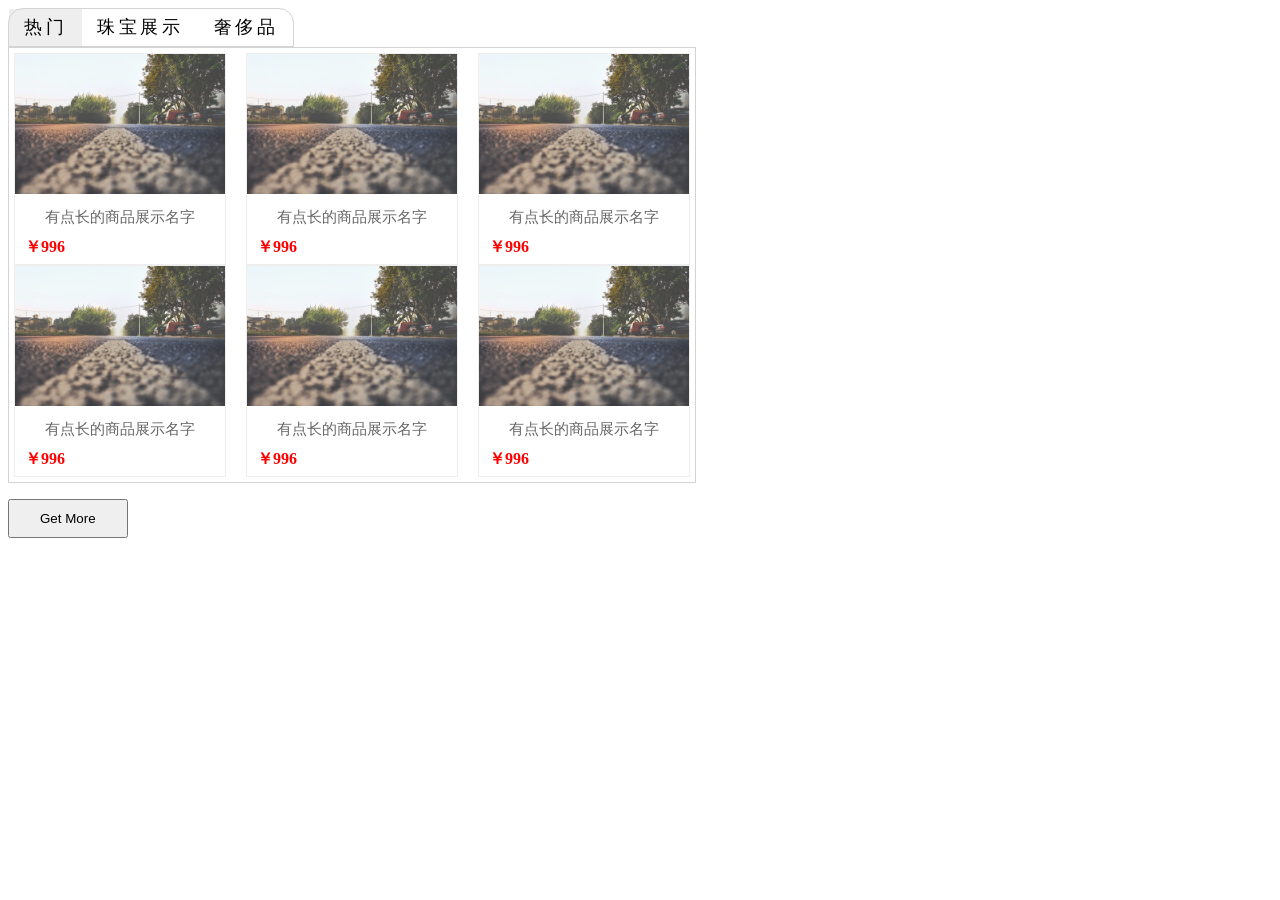
<file: AddMore _ 加载更多/index.html>
<!DOCTYPE html>
<html lang="en">
  <head>
    <meta charset="UTF-8">
    <meta name="viewport" content="width=device-width, initial-scale=1.0">
    <meta http-equiv="X-UA-Compatible" content="ie=edge">
    <script src="https://ajax.aspnetcdn.com/ajax/jQuery/jquery-3.2.1.min.js"></script>
    <title>AddMore | 加载更多</title>
    <link rel="stylesheet" href="index.css">
  </head>
  <body>
    <div class='ct'>
      <div class="nav">
        <ul class="nav-box">
          <li class="select">热门</li>
          <li>珠宝展示</li>
          <li>奢侈品</li>
        </ul>
      </div>
      <div class="bbshow">
        <ul class="showOne">
          <li class="details">
            <img src="../Images/1.jpg" alt="Pic">
            <div>
              <span>有点长的商品展示名字</span>
              <span class="price">￥996</span>
            </div>
            <div class="placeholder">
              <div>立即抢购</div>
            </div>
          </li>

          <li class="details">
            <img src="../Images/1.jpg" alt="Pic">
            <div>
              <span>有点长的商品展示名字</span>
              <span class="price">￥996</span>
            </div>
            <div class="placeholder">
              <div>立即抢购</div>
            </div>
          </li>

          <li class="details">
            <img src="../Images/1.jpg" alt="Pic">
            <div>
              <span>有点长的商品展示名字</span>
              <span class="price">￥996</span>
            </div>
            <div class="placeholder">
              <div>立即抢购</div>
            </div>
          </li>

          <li class="details">
            <img src="../Images/1.jpg" alt="Pic">
            <div>
              <span>有点长的商品展示名字</span>
              <span class="price">￥996</span>
            </div>
            <div class="placeholder">
              <div>立即抢购</div>
            </div>
          </li>

          <li class="details">
            <img src="../Images/1.jpg" alt="Pic">
            <div>
              <span>有点长的商品展示名字</span>
              <span class="price">￥996</span>
            </div>
            <div class="placeholder">
              <div>立即抢购</div>
            </div>
          </li>

          <li class="details">
            <img src="../Images/1.jpg" alt="Pic">
            <div>
              <span>有点长的商品展示名字</span>
              <span class="price">￥996</span>
            </div>
            <div class="placeholder">
              <div>立即抢购</div>
            </div>
          </li>
        </ul>
        <ul class="showTwo hideTime">
          <li class="details">
            <img src="../Images/1.jpeg" alt="Pic">
            <div>
              <span>有点长的商品展示名字</span>
              <span class="price">￥996</span>
            </div>
            <div class="placeholder">
              <div>立即抢购</div>
            </div>
          </li>

          <li class="details">
            <img src="../Images/1.jpeg" alt="Pic">
            <div>
              <span>有点长的商品展示名字</span>
              <span class="price">￥996</span>
            </div>
            <div class="placeholder">
              <div>立即抢购</div>
            </div>
          </li>

          <li class="details">
            <img src="../Images/1.jpeg" alt="Pic">
            <div>
              <span>有点长的商品展示名字</span>
              <span class="price">￥996</span>
            </div>
            <div class="placeholder">
              <div>立即抢购</div>
            </div>
          </li>

          <li class="details">
            <img src="../Images/1.jpeg" alt="Pic">
            <div>
              <span>有点长的商品展示名字</span>
              <span class="price">￥996</span>
            </div>
            <div class="placeholder">
              <div>立即抢购</div>
            </div>
          </li>

          <li class="details">
            <img src="../Images/1.jpeg" alt="Pic">
            <div>
              <span>有点长的商品展示名字</span>
              <span class="price">￥996</span>
            </div>
            <div class="placeholder">
              <div>立即抢购</div>
            </div>
          </li>

          <li class="details">
            <img src="../Images/1.jpeg" alt="Pic">
            <div>
              <span>有点长的商品展示名字</span>
              <span class="price">￥996</span>
            </div>
            <div class="placeholder">
              <div>立即抢购</div>
            </div>
          </li>
        </ul>
        <ul class="showThr hideTime">
          <li class="details">
            <img src="../Images/2.jpeg" alt="Pic">
            <div>
              <span>有点长的商品展示名字</span>
              <span class="price">￥996</span>
            </div>
            <div class="placeholder">
              <div>立即抢购</div>
            </div>
          </li>

          <li class="details">
            <img src="../Images/2.jpeg" alt="Pic">
            <div>
              <span>有点长的商品展示名字</span>
              <span class="price">￥996</span>
            </div>
            <div class="placeholder">
              <div>立即抢购</div>
            </div>
          </li>

          <li class="details">
            <img src="../Images/2.jpeg" alt="Pic">
            <div>
              <span>有点长的商品展示名字</span>
              <span class="price">￥996</span>
            </div>
            <div class="placeholder">
              <div>立即抢购</div>
            </div>
          </li>

          <li class="details">
            <img src="../Images/2.jpeg" alt="Pic">
            <div>
              <span>有点长的商品展示名字</span>
              <span class="price">￥996</span>
            </div>
            <div class="placeholder">
              <div>立即抢购</div>
            </div>
          </li>

          <li class="details">
            <img src="../Images/2.jpeg" alt="Pic">
            <div>
              <span>有点长的商品展示名字</span>
              <span class="price">￥996</span>
            </div>
            <div class="placeholder">
              <div>立即抢购</div>
            </div>
          </li>

          <li class="details">
            <img src="../Images/2.jpeg" alt="Pic">
            <div>
              <span>有点长的商品展示名字</span>
              <span class="price">￥996</span>
            </div>
            <div class="placeholder">
              <div>立即抢购</div>
            </div>
          </li>
        </ul>
      </div>
      <div class="getMore">
        <button type="submit" class='btn'>Get More</button>
      </div>
    </div>

    <script src="index.js"></script>
  </body>
</html>
</file>
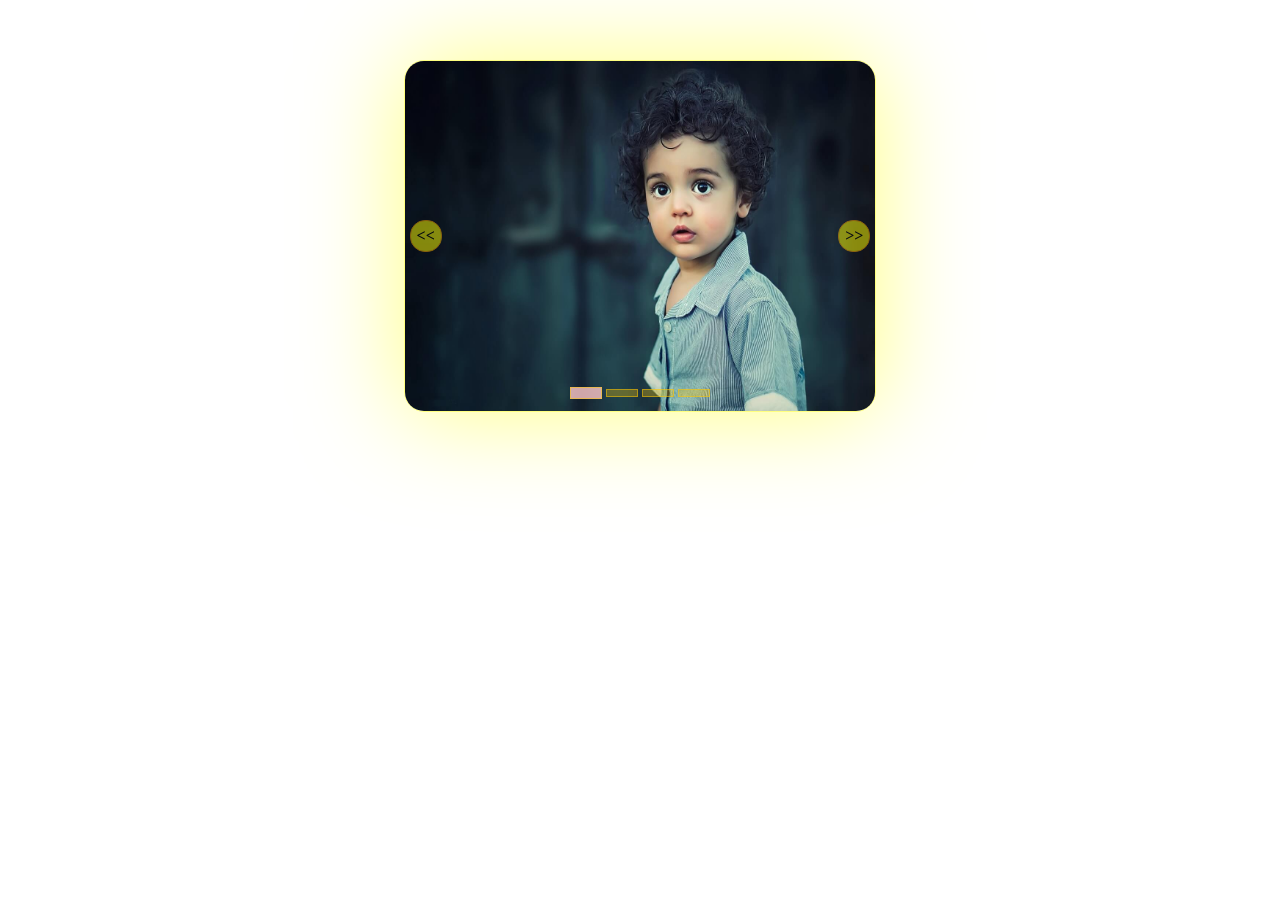
<file: Carousel _ 左右轮播/index.html>
<!DOCTYPE html>
<html lang="en">
  <head>
    <meta charset="UTF-8">
    <meta name="viewport" content="width=device-width, initial-scale=1.0">
    <meta http-equiv="X-UA-Compatible" content="ie=edge">
    <title>Carousel | 轮播</title>
    <script src="https://ajax.aspnetcdn.com/ajax/jQuery/jquery-3.2.1.min.js"></script>
    <link rel="stylesheet" href="index.css">
  </head>
  <body>
    <div class="carousel">
      <ul class="img-ct">
        <li data-id=0><a href="#"><img src="../Images/2.jpg"></a></li>
        <li data-id=1><a href="#"><img src="../Images/4.jpeg"></a></li>
        <li data-id=2><a href="#"><img src="../Images/5.jpeg"></a></li>
        <li data-id=3><a href="#"><img src="../Images/6.jpeg"></a></li>
      </ul>
      <a class="turnLeft arrow" href="#"><<</a>
      <a class="turnRight arrow" href="#">>></a>
      <ul class="bullet">
        <li class="active"></li>
        <li></li>
        <li></li>
        <li></li>
      </ul>
    </div>
    <script src="index.js"></script>
  </body>
</html>
</file>
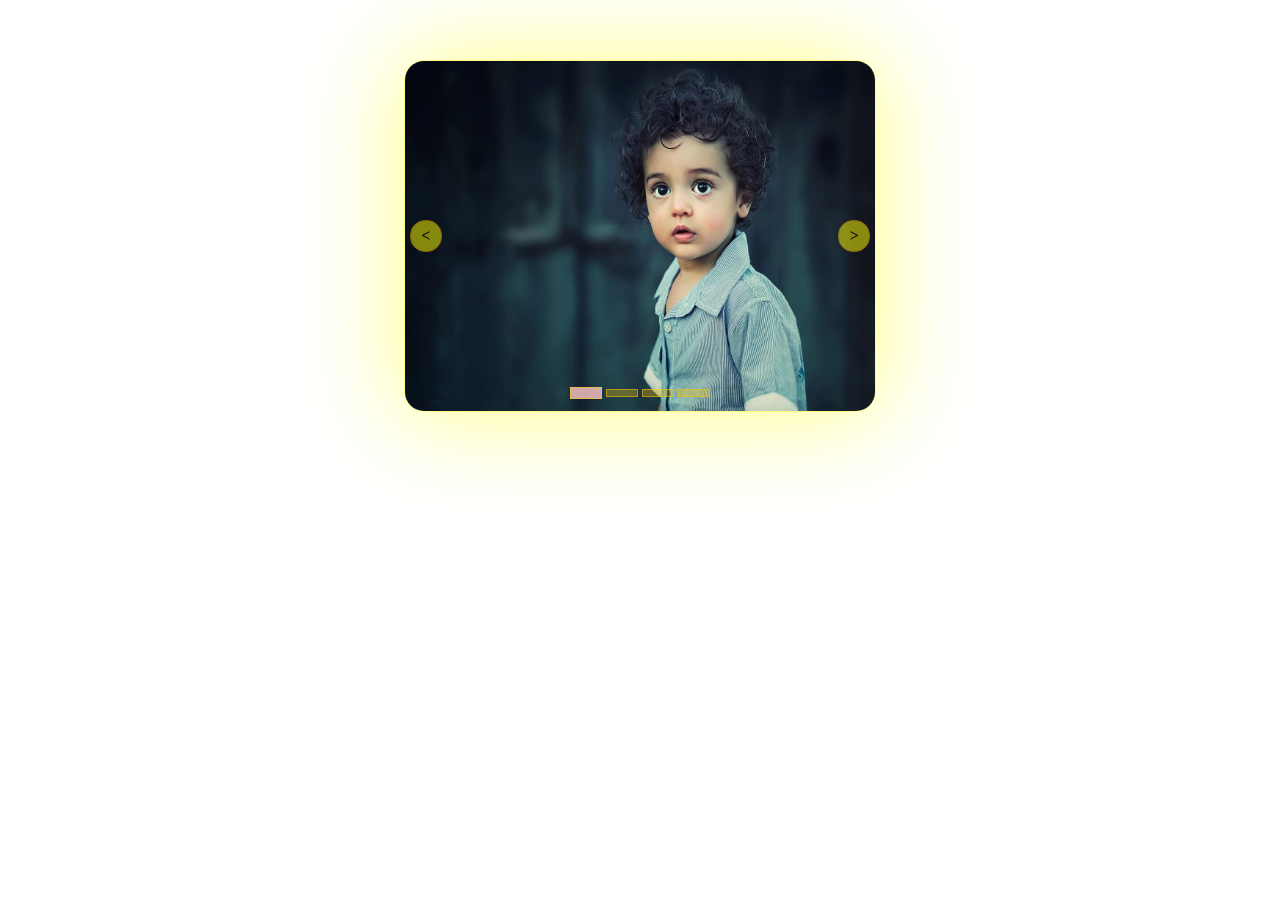
<file: Carousel _ 渐变轮播/index.html>
<!DOCTYPE html>
<html lang="en">
  <head>
    <meta charset="UTF-8">
    <meta name="viewport" content="width=device-width, initial-scale=1.0">
    <meta http-equiv="X-UA-Compatible" content="ie=edge">
    <script src="https://ajax.aspnetcdn.com/ajax/jQuery/jquery-3.2.1.min.js"></script>
    <title>Carousel_Fade</title>
    <link rel="stylesheet" href="index.css">
  </head>
  <body>
    <div class="carousel">
      <ul class="img-ct">
        <li data-id=0><a href="#"><img src="../Images/2.jpg"></a></li>
        <li data-id=1><a href="#"><img src="../Images/4.jpeg"></a></li>
        <li data-id=2><a href="#"><img src="../Images/5.jpeg"></a></li>
        <li data-id=3><a href="#"><img src="../Images/6.jpeg"></a></li>
      </ul>
      <a class="turnLeft arrow" href="#"><</a>
      <a class="turnRight arrow" href="#">></a>
      <ul class="bullet">
        <li class="active"></li>
        <li></li>
        <li></li>
        <li></li>
      </ul>
      <script src="index.js"></script>
    </div>    
  </body>
</html>
</file>
<file: AddMore _ 加载更多/index.css>
.ct {
  /*border:solid 1px #ccc;*/
}

ul {
  list-style: none;  
  padding:0;
}

.nav ul {
  display: inline-block; 
  border: solid 1px rgba(200,200,200,0.8); 
  font-size: 0;
  border-radius: 15px 15px 0 0;
  /*background-color: rgba(200,200,200,0.3);*/
}

.nav ul>li {
  font-size:18px;
  display: inline-block;
  line-height: 1.5em;
  letter-spacing: 0.2em;
  padding: 5px 15px;
  cursor: pointer;
  /*  border: solid 1px #000;*/
  /*border-radius: 5px 5px 0 0;*/
}

.bbshow {
  /*border: solid 1px #000;*/
}

.bbshow >ul {
  display: block;
  border: solid 1px rgba(200,200,200,0.8);
  overflow: hidden;
  max-width: 676px;
  padding:5px;
  margin-top: 0;
  z-index: -1;    
  /*float: left;*/
}

.bbshow >ul >li {
  float: left;
  max-width: 210px;
  max-height: 210px;
  border: solid 1px rgba(200,200,200,0.3);
}

.bbshow >ul >li {
  margin-right: 20px;

}   
.bbshow >ul >li:nth-child(3n) {
  margin-right: 0px;

}          

.bbshow >ul >li img {
  width: 100%;
  opacity: 0.88;
}
.details >div >span:first-child{
  display: block;
  color: #666;
  font-family: Arial, Helvetica, sans-serif;
  font-size:15px;
  text-align: center;
  padding: 10px ;
}    

.price {
  color: #F00;
  font-weight: bold;
  display: block; 
  padding:0 10px 10px 10px;
}

.placeholder {
  background-color: rgba(0,0,0,0.6) ;
  position: relative;
  width: 210px;
  height: 210px;  
  top: -220px;
  opacity: 0;
  /*z-index: 2;*/
  transition: all 1s;    
}
.details:hover .placeholder {
  opacity: 1;
}

.placeholder>div{
  border: solid  1px red;
  position: absolute;
  top:50%;
  left: 50%;
  transform: translate(-50%,-50%) rotate(20deg);
  padding: 10px;
  background-color: #fff;
  opacity: 0.8;
  cursor: pointer;
}

.bbshow>.hideTime {
  display: none;
}

.select {
  background-color: rgba(200,200,200,0.3);
}
.btn {
  padding:10px 30px;
  cursor:pointer;
}
.btn:hover {
  background-color: rgba(200,100,200,0.4)
}
</file>
<file: Carousel _ 左右轮播/index.css>
.carousel {
  margin:60px auto;
  position: relative;
  width: 470px;
  height: 350px;
  overflow: hidden;
  border: solid 1px rgba(255,255,0,0.5);
  border-radius: 20px;
  box-shadow:0px 0 100px  rgba(255,255,0,0.5)
}

ul,
li {
  list-style: none;
  padding: 0;
  margin: 0;
}

.img-ct {
  overflow: hidden;
  /*width: 1880px;	ForTheMoment*/
  position: absolute;
}

.img-ct li {
  float: left;
}

.img-ct img {
  width: 470px;
  height: 350px;
  cursor: default;
}

.img-ct img:hover {
  opacity: 0.95;
}

.arrow	{
  position: absolute;
  color: black;
  z-index: 1;
  top:50%;
  transform:translateY(-50%);
  background-color: rgb(255,255,0);
  opacity: 0.5;
  border: solid 1px #fa0;
  width: 30px;
  height: 30px;
  text-align: center;
  line-height: 30px;
  font-weight: 800;
  text-decoration: none;
  border-radius: 15px;
}

.turnLeft {
  left: 1%;
}

.turnRight {
  right: 1%;
}

.arrow:hover {
  opacity: 0.7
}

.bullet {
  left: 50%;
  transform: translateX(-50%);
  position: absolute;
  z-index: 10;
  bottom: 10px;
}

.bullet li {
  border: solid  1px rgba(255,200,0,0.5);
  width: 30px;
  height: 6px;
  display: inline-block;
  background: rgba(255,200,0,0.3);
  cursor: pointer;
}

.bullet >.active {
  background-color: rgba(255,200,200,0.8);
  height: 10px;
  vertical-align: middle;
}
</file>
<file: Carousel _ 渐变轮播/index.css>
.carousel {
  margin:60px auto;
  position: relative;
  width: 470px;
  height: 350px;
  overflow: hidden;
  border: solid 1px rgba(255,255,0,0.5);
  border-radius: 20px;
  box-shadow:0px 0 100px  rgba(255,255,0,0.5)
}

ul,
li {
  list-style: none;
  padding: 0;
  margin: 0;
}

.img-ct {
  overflow: hidden;
  /*width: 1880px;	ForTheMoment*/
  position: absolute;
}

.img-ct li {
  float: left;
}

.img-ct img {
  width: 470px;
  height: 350px;
  cursor: default;
}

.img-ct img:hover {
  opacity: 0.95;
}

.arrow	{
  position: absolute;
  color: black;
  z-index: 1;
  top:50%;
  transform:translateY(-50%);
  background-color: rgb(255,255,0);
  opacity: 0.5;
  border: solid 1px #fa0;
  width: 30px;
  height: 30px;
  text-align: center;
  line-height: 30px;
  font-weight: 800;
  text-decoration: none;
  border-radius: 15px;
}

.turnLeft {
  left: 1%;
}

.turnRight {
  right: 1%;
}

.arrow:hover {
  opacity: 0.7
}

.bullet {
  left: 50%;
  transform: translateX(-50%);
  position: absolute;
  z-index: 10;
  bottom: 10px;
}

.bullet li {
  border: solid  1px rgba(255,200,0,0.5);
  width: 30px;
  height: 6px;
  display: inline-block;
  background: rgba(255,200,0,0.3);
  cursor: pointer;
}

.bullet >.active {
  background-color: rgba(255,200,200,0.8);
  height: 10px;
  vertical-align: middle;
}
</file>
